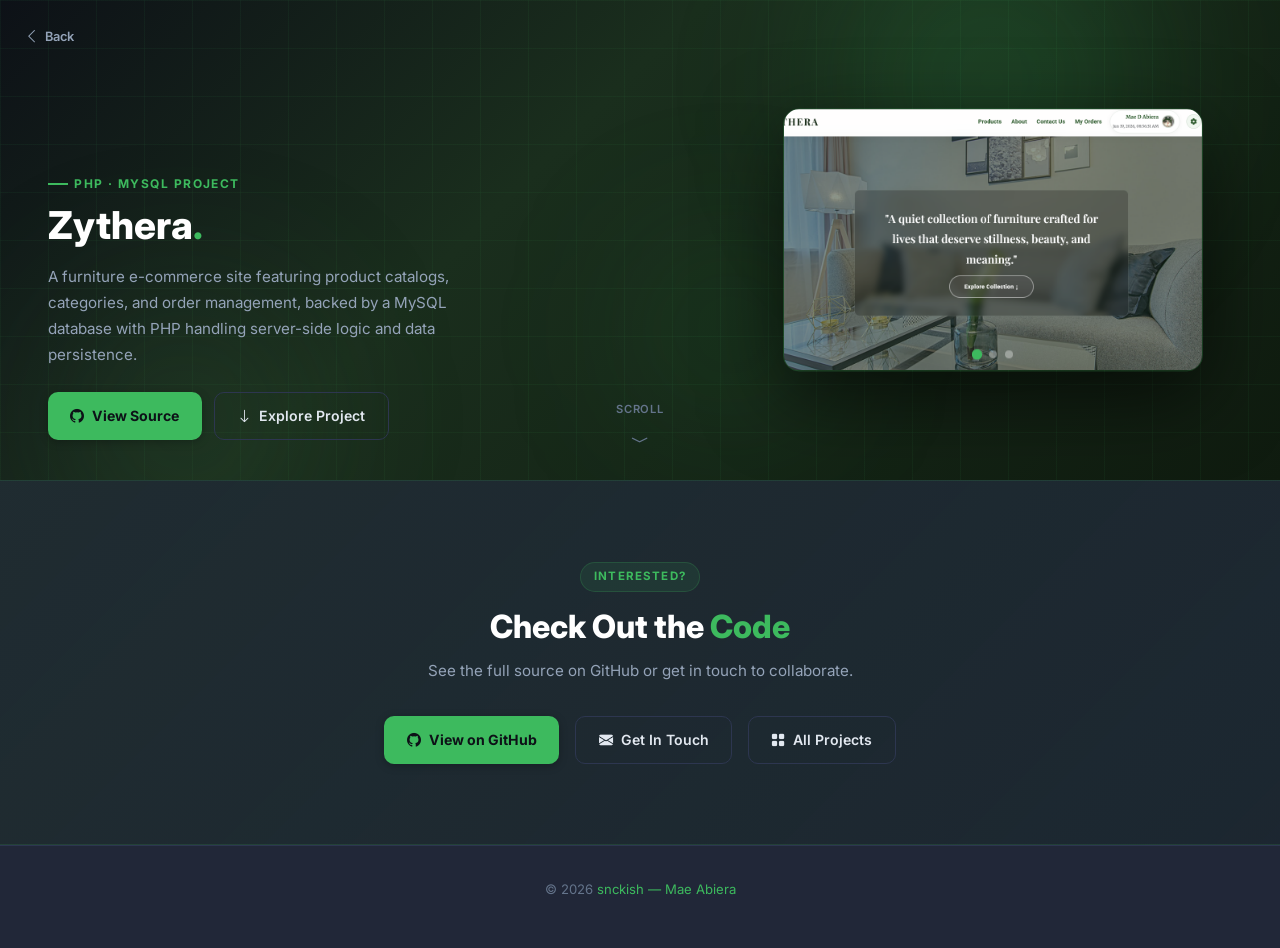
<file: project.html>
<!doctype html>
<html lang="en">

<head>
  <meta charset="UTF-8" />
  <meta name="viewport" content="width=device-width, initial-scale=1.0" />
  <title>Project</title>
  <link rel="icon" type="image/png" href="assets/img/log0.png" />
  <link href="https://cdn.jsdelivr.net/npm/bootstrap@5.3.3/dist/css/bootstrap.min.css" rel="stylesheet" />
  <link rel="stylesheet" href="https://cdn.jsdelivr.net/npm/bootstrap-icons@1.11.3/font/bootstrap-icons.css" />
  <link href="https://fonts.googleapis.com/css2?family=Inter:wght@300;400;500;600;700;800&display=swap"
    rel="stylesheet" />
  <link rel="stylesheet" href="assets/css/style.css" />
  <link rel="stylesheet" href="assets/css/project.css" />
</head>

<body>
  <div class="read-progress" id="readProgress"></div>

  <a href="index.html" class="back-btn">
    <i class="bi bi-chevron-left"></i> Back
  </a>

  <div class="proj-hero">
    <div class="proj-hero-bg"></div>
    <div class="proj-hero-grid"></div>
    <div class="orb orb-1"></div>
    <div class="orb orb-2"></div>
    <div class="orb orb-3"></div>

    <div class="proj-shot d-none d-md-block">
      <div id="shotCarousel" class="carousel slide" data-bs-ride="carousel">
        <div class="carousel-indicators" id="shotDots"></div>
        <div class="carousel-inner" id="shotInner"></div>
      </div>
    </div>

    <div class="proj-hero-content col-12 col-md-7">
      <p class="proj-hero-label" id="heroLabel"></p>
      <h1 class="proj-hero-title" id="heroTitle"></h1>
      <p class="proj-hero-desc" id="heroDesc"></p>
      <div class="hero-cta-row">
        <a href="#" class="btn-hero-primary" id="heroGithub" target="_blank" rel="noopener">
          <i class="bi bi-github"></i> View Source
        </a>
        <a href="#overview" class="btn-hero-ghost">
          <i class="bi bi-arrow-down"></i> Explore Project
        </a>
      </div>
    </div>

    <div class="scroll-indicator">
      <span>Scroll</span>
      <i class="bi bi-chevron-compact-down"></i>
    </div>
  </div>

  <div class="cta-section">
    <div class="container-pd">
      <div class="reveal">
        <span class="sec-badge">Interested?</span>
        <h2 class="sec-h2">Check Out the <span class="hl">Code</span></h2>
        <p class="sec-sub">
          See the full source on GitHub or get in touch to collaborate.
        </p>
        <div class="cta-buttons">
          <a href="#" class="btn-hero-primary" id="ctaGithub" target="_blank" rel="noopener">
            <i class="bi bi-github"></i> View on GitHub
          </a>
          <a href="index.html#contact" class="btn-hero-ghost">
            <i class="bi bi-envelope-fill"></i> Get In Touch
          </a>
          <a href="index.html#projects" class="btn-hero-ghost">
            <i class="bi bi-grid-fill"></i> All Projects
          </a>
        </div>
      </div>
    </div>
  </div>

  <footer class="pd-footer">
    <p>
      &copy; <span id="footerYear"></span>
      <a href="index.html">snckish — Mae Abiera</a>
    </p>
  </footer>

  <script src="https://cdn.jsdelivr.net/npm/bootstrap@5.3.3/dist/js/bootstrap.bundle.min.js"></script>
  <script src="assets/js/project.js"></script>
</body>

</html>
</file>
<file: assets/css/style.css>
:root {
  --bg: #1a1f2e;
  --bg-card: #212738;
  --bg-card2: #252b3b;
  --green: #355e3b;
  --green-bright: #3dba5e;
  --white: #ffffff;
  --text: #e2e8f0;
  --text-muted: #94a3b8;
  --text-dim: #64748b;
  --border: #2d3650;
  --radius: 12px;
  --radius-lg: 18px;
  --tr: 0.22s ease;
  --shadow: 0 8px 32px rgba(0, 0, 0, 0.4);
  --side-w: 72px;
}

/*--reset-and-base--*/
*,
*::before,
*::after {
  box-sizing: border-box;
  margin: 0;
  padding: 0;
}

html {
  scroll-behavior: smooth;
}

body {
  font-family: "Inter", "Segoe UI", sans-serif;
  background-color: var(--bg);
  color: var(--text);
  line-height: 1.7;
}

a {
  color: var(--green-bright);
  text-decoration: none;
  transition: color var(--tr);
}

a:hover {
  color: var(--white);
}

img {
  max-width: 100%;
  display: block;
}

.accent {
  color: var(--green-bright);
}

/*--centered-flex--*/
.side-btn,
.mobile-menu-btn,
.cv-icon,
.ci-icon,
.photo-placeholder {
  display: flex;
  align-items: center;
  justify-content: center;
}

/*--scroll-progress-bar--*/

.read-progress {
  position: fixed;
  inset: 0 auto auto 0;
  height: 2px;
  width: 0%;
  background: linear-gradient(90deg, var(--green-bright), #28c840);
  z-index: 2000;
  transition: width 0.1s linear;
  box-shadow: 0 0 8px rgba(61, 186, 94, 0.5);
}

/*--desktop-side-nav--*/

.side-nav {
  position: sticky;
  top: 0;
  align-self: flex-start;
  flex-shrink: 0;
  width: var(--side-w);
  height: 100vh;
  background-color: var(--bg-card);
  border-left: 1px solid var(--border);
  flex-direction: column;
  align-items: center;
  justify-content: center;
  gap: 0.6rem;
  z-index: 1000;
  padding: 2rem 0;
}

.side-btn {
  position: relative;
  width: 44px;
  height: 44px;
  border-radius: 50%;
  background-color: var(--bg-card2);
  border: 1px solid var(--border);
  color: var(--text-muted);
  font-size: 1.05rem;
  cursor: pointer;
  transition: var(--tr);
}

.side-btn:hover,
.side-btn.active {
  background-color: var(--green-bright);
  border-color: var(--green-bright);
  color: var(--white);
  transform: scale(1.08);
}

.side-btn::after {
  content: attr(data-tooltip);
  position: absolute;
  right: calc(100% + 12px);
  top: 50%;
  transform: translateY(-50%) translateX(6px);
  background-color: var(--bg-card2);
  color: var(--text);
  border: 1px solid var(--border);
  padding: 0.35rem 0.75rem;
  border-radius: 8px;
  font-size: 0.78rem;
  font-weight: 600;
  white-space: nowrap;
  pointer-events: none;
  opacity: 0;
  visibility: hidden;
  transition: var(--tr);
  box-shadow: var(--shadow);
}

.side-btn:hover::after {
  opacity: 1;
  visibility: visible;
  transform: translateY(-50%) translateX(0);
}

/*--mobile-nav--*/

.mobile-bar {
  position: sticky;
  top: 0;
  height: 56px;
  background-color: var(--bg-card);
  border-bottom: 1px solid var(--border);
  align-items: center;
  justify-content: space-between;
  padding: 0 1.25rem;
  z-index: 1000;
}

.mobile-brand {
  font-weight: 700;
  font-size: 1rem;
  color: var(--green-bright);
}

.mobile-menu-btn {
  width: 38px;
  height: 38px;
  border-radius: 8px;
  background: var(--bg-card2);
  border: 1px solid var(--border);
  color: var(--text);
  font-size: 1.2rem;
  cursor: pointer;
}

.mobile-drawer {
  display: none;
  position: fixed;
  top: 56px;
  inset-inline: 0;
  background-color: var(--bg-card);
  border-bottom: 1px solid var(--border);
  flex-direction: column;
  padding: 1rem;
  z-index: 999;
}

.mobile-drawer.open {
  display: flex;
}

.mobile-link {
  padding: 0.65rem 0.5rem;
  border-bottom: 1px solid var(--border);
  color: var(--text);
  font-weight: 500;
  font-size: 0.95rem;
}

.mobile-link:last-child {
  border-bottom: none;
}

.mobile-link:hover,
.mobile-link.active {
  color: var(--green-bright);
}

/*--page-layout--*/

.page-content {
  flex: 1;
  min-width: 0;
}

.page-section {
  min-height: 100vh;
  display: flex;
  align-items: center;
  padding: clamp(4rem, 8vw, 5rem) clamp(1.5rem, 6.4vw, 4rem) clamp(4rem, 8vw, 5rem) clamp(1.5rem, 8vw, 5rem);
}

.section-inner {
  width: 100%;
  max-width: 960px;
  margin: 0 auto;
}

.section-heading {
  margin-bottom: 3rem;
}

.sec-label {
  font-size: 0.78rem;
  font-weight: 600;
  letter-spacing: 3px;
  text-transform: uppercase;
  color: var(--green-bright);
  margin-bottom: 0.5rem;
}

.sec-title {
  font-size: clamp(2rem, 4vw, 2.8rem);
  font-weight: 800;
  color: var(--text);
  line-height: 1.2;
}

/*--home-hero--*/

.section-home {
  padding-left: clamp(1.5rem, 6.4vw, 4rem);
}

.home-inner {
  width: 100%;
  max-width: 960px;
  margin: 0 auto;
  display: flex;
  align-items: center;
  gap: clamp(2.5rem, 8vw, 5rem);
}

.photo-block {
  --photo-w: clamp(180px, 20vw, 240px);
  flex-shrink: 0;
}

.photo-frame {
  width: var(--photo-w);
  aspect-ratio: 1 / 1;
  border-radius: 50%;
  overflow: hidden;
  background-color: var(--bg-card);
  border: 3px solid var(--green-bright);
}

.hero-text {
  flex: 1;
  min-width: 0;
}

.hero-greeting {
  font-size: 1.1rem;
  font-weight: 500;
  color: var(--text-muted);
  margin-bottom: 0.3rem;
}

.hero-name {
  font-size: clamp(2.2rem, 5vw, 3.8rem);
  font-weight: 800;
  line-height: 1.15;
  color: var(--white);
  margin-bottom: 1.25rem;
}

.name-accent {
  color: var(--green-bright);
}

.hero-bio {
  color: var(--text-muted);
  max-width: 500px;
  font-size: 1rem;
  margin-bottom: 2rem;
  line-height: 1.8;
}

.hero-btns {
  display: flex;
  align-items: center;
  gap: 1.5rem;
  flex-wrap: wrap;
}

/*--buttons--*/

.btn-cv {
  display: inline-flex;
  align-items: center;
  background-color: var(--bg-card2);
  border: 1.5px solid var(--green-bright);
  border-radius: 99px;
  overflow: hidden;
  font-weight: 600;
  font-size: 0.95rem;
  color: var(--text);
  transition: var(--tr);
  cursor: pointer;
}

.btn-cv span:first-child {
  padding: 0.65rem 1.3rem;
}

.cv-icon {
  width: 46px;
  height: 46px;
  background-color: var(--green-bright);
  color: var(--white);
  font-size: 1rem;
  flex-shrink: 0;
  transition: background-color var(--tr);
}

.btn-cv:hover {
  color: var(--white);
  background-color: var(--bg-card);
}

.btn-cv:hover .cv-icon {
  background-color: var(--green);
}

.btn-contact-link {
  font-weight: 600;
  color: var(--text-muted);
  font-size: 0.95rem;
  display: inline-flex;
  align-items: center;
  gap: 0.4rem;
}

.btn-contact-link:hover {
  color: var(--green-bright);
}

/*--skills--*/

.skills-card {
  background-color: var(--bg-card);
  border: 1px solid var(--border);
  border-radius: var(--radius-lg);
  padding: 1.75rem;
  position: relative;
  overflow: hidden;
  transition: transform var(--tr), box-shadow var(--tr), border-color var(--tr);
}

.skills-card::before {
  content: "";
  position: absolute;
  inset: 0 0 auto;
  height: 3px;
  background: linear-gradient(90deg, var(--green), var(--green-bright));
}

.skills-card:hover {
  transform: translateY(-4px);
  box-shadow: var(--shadow);
  border-color: var(--green);
}

.skills-card-title {
  font-size: 0.95rem;
  font-weight: 700;
  color: var(--text);
  margin-bottom: 1.5rem;
  text-transform: uppercase;
  letter-spacing: 1px;
  display: flex;
  align-items: center;
  gap: 0.6rem;
}

.skills-card-title::before {
  content: "";
  width: 8px;
  height: 8px;
  border-radius: 50%;
  background-color: var(--green-bright);
}

.skill-tiles {
  display: grid;
  grid-template-columns: repeat(auto-fill, minmax(82px, 1fr));
  gap: 0.85rem;
}

.skill-tile {
  display: flex;
  flex-direction: column;
  align-items: center;
  justify-content: center;
  gap: 0.55rem;
  background-color: var(--bg-card2);
  border: 1px solid var(--border);
  border-radius: var(--radius);
  padding: 1.1rem 0.4rem 0.85rem;
  transition: var(--tr);
}

.skill-tile i {
  font-size: 1.9rem;
  line-height: 1;
}

.skill-tile i.mono {
  color: var(--text);
}

.skill-tile span {
  font-size: 0.72rem;
  font-weight: 600;
  color: var(--text-muted);
  text-align: center;
  letter-spacing: 0.2px;
}

.skill-tile:hover {
  transform: translateY(-4px);
  border-color: var(--green-bright);
  background-color: rgba(61, 186, 94, 0.08);
  box-shadow: 0 10px 22px rgba(61, 186, 94, 0.16);
}

.skill-tile:hover span {
  color: var(--text);
}

/*--projects--*/

.section-projects {
  background-color: var(--bg-card);
}

.proj-card {
  background-color: var(--bg);
  border: 1px solid var(--border);
  border-radius: var(--radius-lg);
  overflow: hidden;
  display: flex;
  flex-direction: column;
  transition: transform var(--tr), box-shadow var(--tr), border-color var(--tr);
}

.proj-card:hover {
  transform: translateY(-5px);
  box-shadow: var(--shadow);
  border-color: var(--green);
}

.proj-thumb {
  height: 180px;
  background: linear-gradient(135deg, rgba(53, 94, 59, 0.3) 0%, rgba(61, 186, 94, 0.1) 100%);
  overflow: hidden;
  border-bottom: 1px solid var(--border);
}

.proj-thumb-img {
  width: 100%;
  height: 100%;
  object-fit: cover;
}

.proj-body {
  padding: 1.25rem;
  display: flex;
  flex-direction: column;
  flex-grow: 1;
}

.proj-body h5 {
  font-size: 1rem;
  font-weight: 700;
  color: var(--text);
  margin-bottom: 0.5rem;
}

.proj-body p {
  font-size: 0.875rem;
  color: var(--text-muted);
  flex-grow: 1;
  margin-bottom: 1rem;
  line-height: 1.6;
}

.proj-info {
  flex-grow: 1;
  display: flex;
  flex-direction: column;
}

.proj-tags {
  display: flex;
  flex-wrap: wrap;
  gap: 0.3rem;
  margin-bottom: 0.85rem;
}

.tag {
  font-size: 0.7rem;
  font-weight: 600;
  background-color: rgba(61, 186, 94, 0.12);
  color: var(--green-bright);
  border-radius: 5px;
  padding: 0.18rem 0.5rem;
  border: 1px solid rgba(61, 186, 94, 0.25);
}

.proj-links {
  display: flex;
  gap: 1rem;
  justify-content: flex-end;
  margin-top: auto;
}

.proj-links a {
  font-size: 0.85rem;
  font-weight: 600;
  color: var(--text-muted);
  display: inline-flex;
  align-items: center;
  gap: 0.3rem;
}

.proj-links a:hover {
  color: var(--green-bright);
}

.proj-card.proj-featured {
  background: linear-gradient(165deg, var(--bg-card2) 0%, var(--bg) 100%);
  border: 1.5px solid var(--green-bright);
  box-shadow: 0 14px 40px rgba(61, 186, 94, 0.18);
  transform: scale(1.045);
  z-index: 2;
  max-width: 360px;
  margin: 0 auto;
}

.proj-card.proj-featured:hover {
  transform: scale(1.045) translateY(-5px);
  box-shadow: 0 18px 46px rgba(61, 186, 94, 0.26);
}

/*--contact--*/

.contact-item {
  display: flex;
  align-items: flex-start;
  gap: 1rem;
  padding: 1rem 0;
  border-bottom: 1px solid var(--border);
}

.contact-item:last-child {
  border-bottom: none;
}

.ci-icon {
  width: 42px;
  height: 42px;
  border-radius: 50%;
  background-color: rgba(61, 186, 94, 0.12);
  border: 1px solid rgba(61, 186, 94, 0.3);
  color: var(--green-bright);
  font-size: 1rem;
  flex-shrink: 0;
}

.ci-label {
  font-size: 0.72rem;
  font-weight: 600;
  letter-spacing: 1.5px;
  text-transform: uppercase;
  color: var(--text-dim);
  margin-bottom: 0.15rem;
}

.ci-value {
  font-size: 0.92rem;
  color: var(--text);
}

a.ci-value:hover {
  color: var(--green-bright);
}

.contact-form .form-label {
  font-size: 0.88rem;
  font-weight: 500;
  color: var(--text-muted);
  margin-bottom: 0.3rem;
}

.contact-form .form-control {
  background-color: var(--bg-card);
  border: 1px solid var(--border);
  color: var(--text);
  border-radius: var(--radius);
  padding: 0.65rem 1rem;
  font-size: 0.92rem;
  transition: border-color var(--tr), box-shadow var(--tr);
}

.contact-form .form-control::placeholder {
  color: var(--text-dim);
}

.contact-form .form-control:focus {
  border-color: var(--green-bright);
  box-shadow: 0 0 0 3px rgba(61, 186, 94, 0.15);
}

#form-status {
  font-size: 0.88rem;
}

/*--footer--*/

.site-footer {
  background-color: var(--bg-card);
  border-top: 1px solid var(--border);
  text-align: center;
  padding: 1.5rem;
  font-size: 0.82rem;
  color: var(--text-dim);
}

/*--fade-in-animation--*/

.fade-in {
  opacity: 0;
  transform: translateY(18px);
  transition: opacity 0.55s ease, transform 0.55s ease;
  transition-delay: var(--d, 0s);
}

.fade-in.visible {
  opacity: 1;
  transform: none;
}

.fade-in-delay-1 {
  --d: 0.1s;
}

.fade-in-delay-2 {
  --d: 0.2s;
}

.fade-in-delay-3 {
  --d: 0.3s;
}
</file>
<file: assets/css/project.css>
body {
  overflow-x: hidden;
}

/*z-index*/
.read-progress {
  z-index: 1000;
}

/*back-btn*/
.back-btn {
  position: fixed;
  top: clamp(1rem, 3vw, 1.5rem);
  left: clamp(1rem, 3vw, 1.5rem);
  z-index: 999;
  display: inline-flex;
  align-items: center;
  gap: 0.35rem;
  font-size: 0.8rem;
  font-weight: 600;
  color: var(--text-muted);
  transition: all 0.22s ease;
}

.back-btn:hover {
  color: var(--green-bright);
}

.back-btn i {
  font-size: 0.95rem;
}

/*hero*/

.proj-hero {
  position: relative;
  min-height: 480px;
  overflow: hidden;
  display: flex;
  align-items: flex-end;
}

/*hero-bg*/
.proj-hero-bg {
  position: absolute;
  inset: 0;
  background: linear-gradient(135deg, #0d1117 0%, #1a2e1d 40%, #0f1b0f 100%);
}

/*grid*/
.proj-hero-grid {
  position: absolute;
  inset: 0;
  background-image:
    linear-gradient(rgba(61, 186, 94, 0.06) 1px, transparent 1px),
    linear-gradient(90deg, rgba(61, 186, 94, 0.06) 1px, transparent 1px);
  background-size: 48px 48px;
  animation: gridFloat 8s linear infinite;
}

@keyframes gridFloat {
  0% {
    transform: translateY(0);
  }

  100% {
    transform: translateY(48px);
  }
}

/*orbs*/
.orb {
  position: absolute;
  border-radius: 50%;
  filter: blur(80px);
  animation: orbFloat 6s ease-in-out infinite alternate;
  pointer-events: none;
}

.orb-1 {
  width: 320px;
  height: 320px;
  background: rgba(61, 186, 94, 0.18);
  top: -80px;
  right: 10%;
}

.orb-2 {
  width: 240px;
  height: 240px;
  background: rgba(53, 94, 59, 0.25);
  bottom: -60px;
  left: 5%;
  animation-delay: 1.5s;
}

.orb-3 {
  width: 180px;
  height: 180px;
  background: rgba(61, 186, 94, 0.12);
  top: 50%;
  left: 50%;
  animation-delay: 3s;
}

@keyframes orbFloat {
  0% {
    transform: translateY(0) scale(1);
  }

  100% {
    transform: translateY(-30px) scale(1.08);
  }
}

/*screenshot*/
.proj-shot {
  position: absolute;
  right: 6%;
  top: 50%;
  transform: translateY(-50%);
  width: min(420px, 38%);
  border-radius: 16px;
  overflow: hidden;
  border: 1px solid rgba(61, 186, 94, 0.2);
  box-shadow: 0 24px 80px rgba(0, 0, 0, 0.6);
}

.proj-shot img {
  display: block;
  width: 100%;
  aspect-ratio: 16 / 10;
  object-fit: cover;
  object-position: top center;
}

/*dots*/
.proj-shot .carousel-indicators {
  bottom: 12px;
  margin-bottom: 0;
}

.proj-shot .carousel-indicators [data-bs-target] {
  width: 8px;
  height: 8px;
  border: none;
  border-radius: 50%;
  background-color: rgba(255, 255, 255, 0.35);
  opacity: 1;
  margin: 0 4px;
  transition: all 0.25s ease;
}

.proj-shot .carousel-indicators .active {
  background-color: var(--green-bright);
  transform: scale(1.3);
}

/*hero-text*/

.proj-hero-content {
  position: relative;
  z-index: 2;
  padding: 3rem clamp(1.5rem, 4vw, 3rem) 2.5rem;
}

.proj-hero-label {
  font-size: 0.75rem;
  font-weight: 700;
  letter-spacing: 0.12em;
  text-transform: uppercase;
  color: var(--green-bright);
  margin-bottom: 0.5rem;
  display: flex;
  align-items: center;
  gap: 0.4rem;
}

.proj-hero-label::before {
  content: "";
  display: inline-block;
  width: 20px;
  height: 2px;
  background: var(--green-bright);
}

.proj-hero-title {
  font-size: clamp(1.6rem, 3vw, 2.4rem);
  font-weight: 800;
  color: var(--white);
  line-height: 1.2;
  margin-bottom: 1rem;
}

.proj-hero-title .hl {
  color: var(--green-bright);
}

.proj-hero-desc {
  font-size: 0.95rem;
  color: var(--text-muted);
  max-width: 420px;
  line-height: 1.7;
  margin-bottom: 1.5rem;
}

.hero-cta-row {
  display: flex;
  gap: 0.75rem;
  flex-wrap: wrap;
}

/*buttons*/

.btn-hero-primary {
  display: inline-flex;
  align-items: center;
  gap: 0.5rem;
  background: var(--green-bright);
  color: #0d1117;
  font-weight: 700;
  font-size: 0.88rem;
  padding: 0.7rem 1.4rem;
  border-radius: 10px;
  transition: all 0.22s ease;
  box-shadow: 0 2px 8px rgba(0, 0, 0, 0.25);
}

.btn-hero-primary:hover {
  transform: translateY(-1px);
  box-shadow: 0 4px 12px rgba(0, 0, 0, 0.3);
  color: #0d1117;
}

.btn-hero-ghost {
  display: inline-flex;
  align-items: center;
  gap: 0.5rem;
  background: transparent;
  color: var(--text);
  font-weight: 600;
  font-size: 0.88rem;
  padding: 0.7rem 1.4rem;
  border-radius: 10px;
  border: 1px solid var(--border);
  transition: all 0.22s ease;
}

.btn-hero-ghost:hover {
  border-color: var(--green-bright);
  color: var(--green-bright);
}

/*reveal*/

.reveal {
  opacity: 0;
  transform: translateY(40px);
  transition:
    opacity 0.7s ease,
    transform 0.7s ease;
}

.reveal.visible {
  opacity: 1;
  transform: translateY(0);
}

/*scroll-hint*/

.scroll-indicator {
  position: absolute;
  bottom: 1.5rem;
  left: 50%;
  transform: translateX(-50%);
  display: flex;
  flex-direction: column;
  align-items: center;
  gap: 0.3rem;
  color: var(--text-dim);
  font-size: 0.7rem;
  font-weight: 600;
  letter-spacing: 0.08em;
  text-transform: uppercase;
  animation: pulseDown 1.8s ease-in-out infinite;
  z-index: 3;
}

.scroll-indicator i {
  font-size: 1.2rem;
}

@keyframes pulseDown {

  0%,
  100% {
    opacity: 0.5;
    transform: translateX(-50%) translateY(0);
  }

  50% {
    opacity: 1;
    transform: translateX(-50%) translateY(6px);
  }
}

/*headings*/

.container-pd {
  max-width: 1100px;
  margin: 0 auto;
  padding: 0 2rem;
}

.sec-badge {
  display: inline-block;
  font-size: 0.72rem;
  font-weight: 700;
  letter-spacing: 0.1em;
  text-transform: uppercase;
  color: var(--green-bright);
  background: rgba(61, 186, 94, 0.1);
  border: 1px solid rgba(61, 186, 94, 0.2);
  border-radius: 30px;
  padding: 0.25rem 0.85rem;
  margin-bottom: 1rem;
}

.sec-h2 {
  font-size: clamp(1.5rem, 2.5vw, 2.1rem);
  font-weight: 800;
  color: var(--white);
  margin-bottom: 0.5rem;
}

.sec-h2 .hl {
  color: var(--green-bright);
}

.sec-sub {
  color: var(--text-muted);
  font-size: 0.95rem;
  max-width: 520px;
  line-height: 1.7;
}

/*cta*/

.cta-section {
  background: linear-gradient(135deg,
      rgba(53, 94, 59, 0.2) 0%,
      rgba(61, 186, 94, 0.05) 100%);
  border-top: 1px solid rgba(61, 186, 94, 0.15);
  border-bottom: 1px solid rgba(61, 186, 94, 0.15);
  padding: 5rem 0;
  text-align: center;
}

.cta-section .sec-h2 {
  font-size: 2rem;
  margin-bottom: 0.75rem;
}

.cta-section .sec-sub {
  margin: 0 auto 2rem;
}

.cta-buttons {
  display: flex;
  gap: 1rem;
  justify-content: center;
  flex-wrap: wrap;
}

/*footer*/

.pd-footer {
  background: var(--bg-card);
  border-top: 1px solid var(--border);
  padding: 2rem;
  text-align: center;
  font-size: 0.82rem;
  color: var(--text-dim);
}

.pd-footer a {
  color: var(--green-bright);
}
</file>
